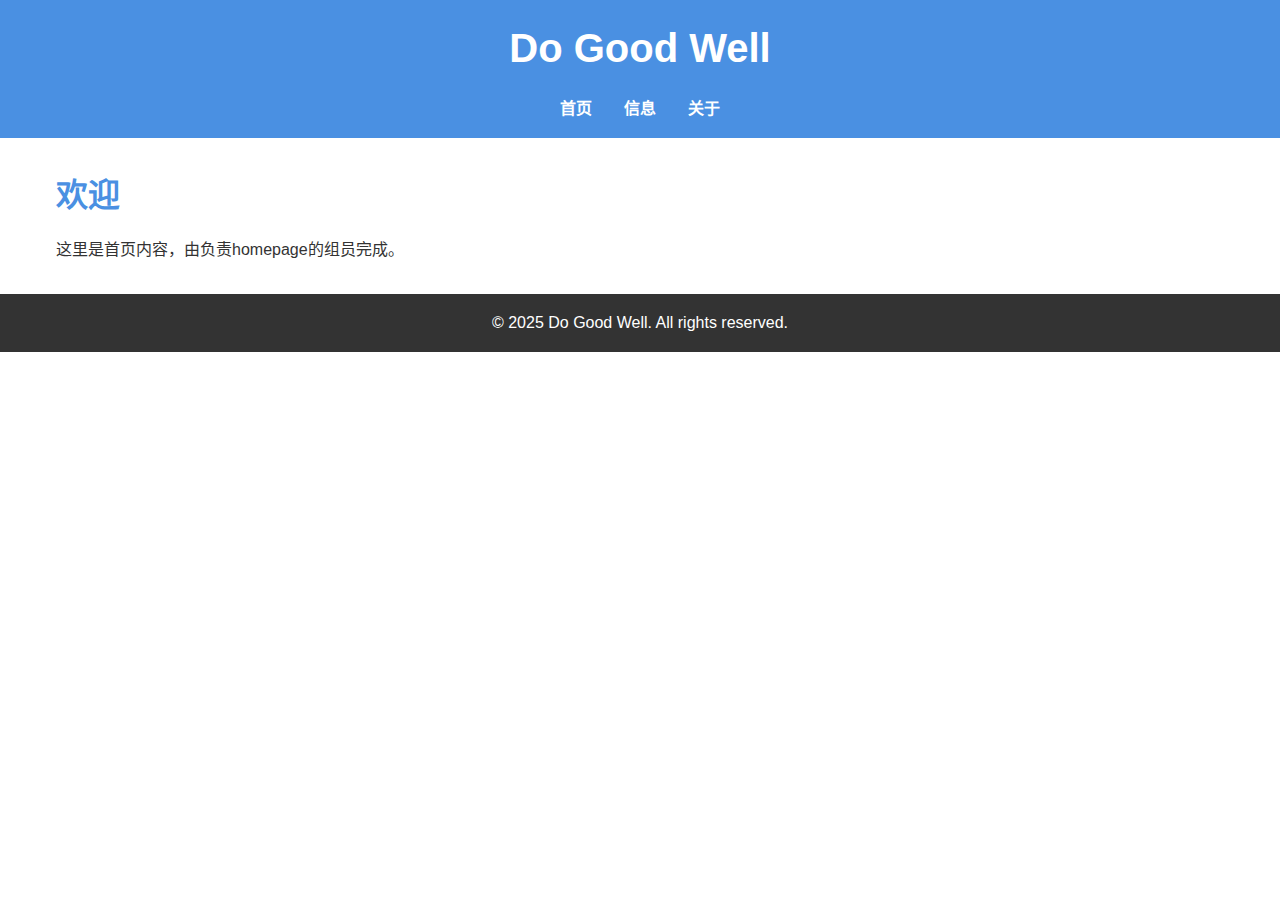
<file: index.html>
<!DOCTYPE html>
<html lang="zh-CN">
<head>
    <meta charset="UTF-8">
    <meta name="viewport" content="width=device-width, initial-scale=1.0">
    <title>Do Good Well - 首页</title>
    <link rel="stylesheet" href="styles.css">
</head>
<body>
    <header>
        <h1>Do Good Well</h1>
        <nav>
            <ul>
                <li><a href="index.html">首页</a></li>
                <li><a href="info.html">信息</a></li>
                <li><a href="about.html">关于</a></li>
            </ul>
        </nav>
    </header>
    <main>
        <h2>欢迎</h2>
        <p>这里是首页内容，由负责homepage的组员完成。</p>
    </main>
    <footer>
        <p>&copy; 2025 Do Good Well. All rights reserved.</p>
    </footer>
</body>
</html>
</file>
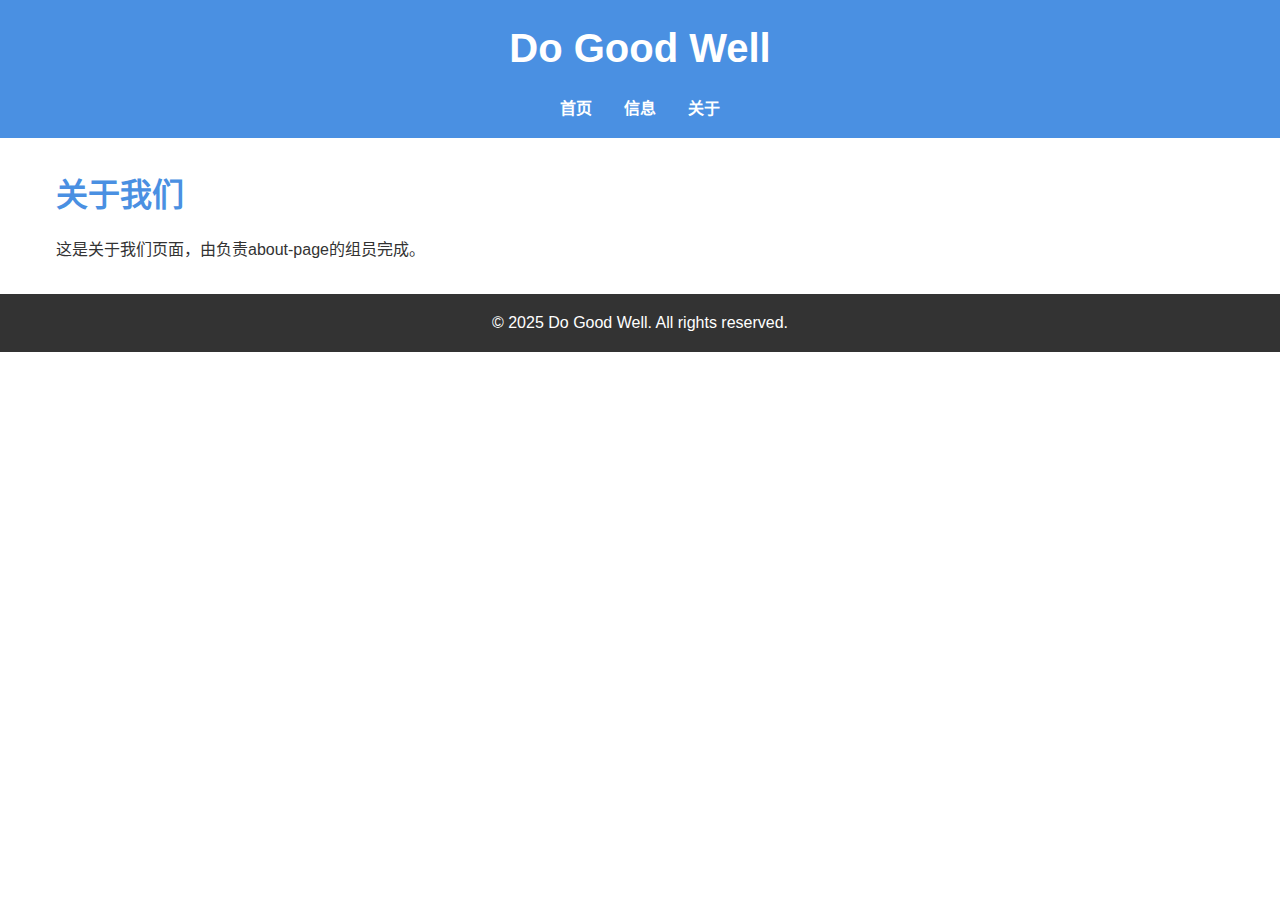
<file: about.html>
<!DOCTYPE html>
<html lang="zh-CN">
<head>
    <meta charset="UTF-8">
    <meta name="viewport" content="width=device-width, initial-scale=1.0">
    <title>Do Good Well - 关于我们</title>
    <link rel="stylesheet" href="styles.css">
</head>
<body>
    <header>
        <h1>Do Good Well</h1>
        <nav>
            <ul>
                <li><a href="index.html">首页</a></li>
                <li><a href="info.html">信息</a></li>
                <li><a href="about.html">关于</a></li>
            </ul>
        </nav>
    </header>
    <main>
        <h2>关于我们</h2>
        <p>这是关于我们页面，由负责about-page的组员完成。</p>
    </main>
    <footer>
        <p>&copy; 2025 Do Good Well. All rights reserved.</p>
    </footer>
</body>
</html>
</file>
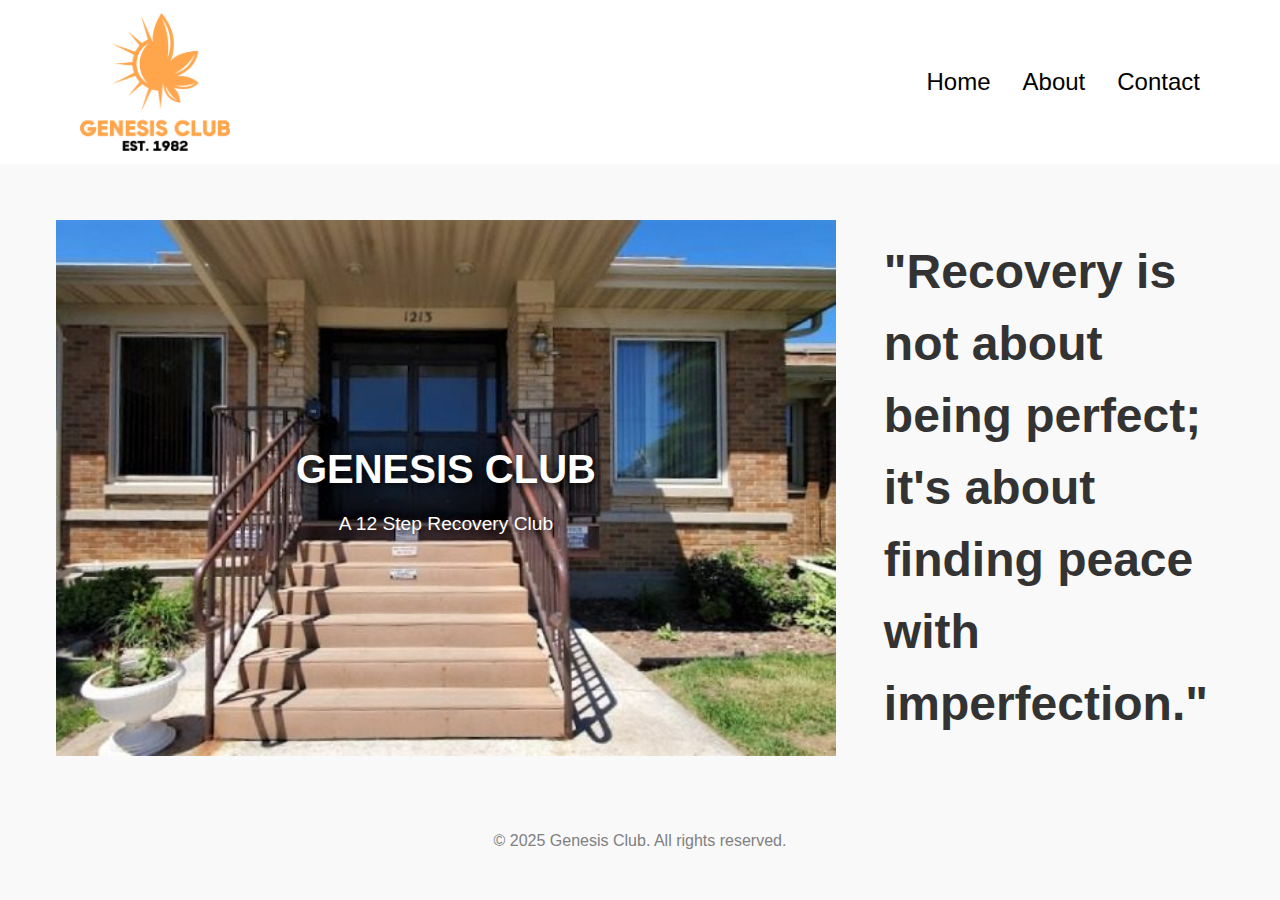
<file: home.html>
<!DOCTYPE html>
<html>

<head>
  <meta charset="UTF-8">
  <meta name="viewport" content="width=device-width, initial-scale=1.0">
  <title>Genesis Club</title>
  <link rel="stylesheet" href="stylesheet.css">
  <link rel="icon" type="image/png" href="images/FullLogo.png">
</head>

<body>
  <header>
    <div class="logo-container">
      <img src="images/FullLogo.png" alt="Website Logo" class="logo" />
    </div>
    <nav>
      <ul>
        <li><a href="home.html">Home</a></li>
        <li><a href="about.html">About</a></li>
        <li><a href="info.html">Contact</a></li>
      </ul>
    </nav>
  </header>

  <main>
    <section class="hero">
      <div class="hero-left">
        <img src="images/genesis-club-appleton.jpg" alt="Photo of Genesis Club" class="hero-image" />
        <div class="hero-text">
          <h2>GENESIS CLUB</h2>
          <p>A 12 Step Recovery Club</p>
        </div>
      </div>
      <div class="hero-right">
        <p class="hero-quote">
          "Recovery is not about being perfect; it's about finding peace with imperfection."
        </p>
      </div>
    </section>
  </main>

  <footer>
    <p>&copy; 2025 Genesis Club. All rights reserved.</p>
  </footer>
</body>

</html>
</file>
<file: styles.css>
/* 基础样式 - 所有页面共用 */
* {
    margin: 0;
    padding: 0;
    box-sizing: border-box;
}

body {
    font-family: Arial, sans-serif;
    line-height: 1.6;
    color: #333;
}

header {
    background-color: #4a90e2;
    color: white;
    padding: 1rem;
    text-align: center;
}

header h1 {
    margin-bottom: 1rem;
}

nav ul {
    list-style: none;
    display: flex;
    justify-content: center;
    gap: 2rem;
}

nav a {
    color: white;
    text-decoration: none;
    font-weight: bold;
}

nav a:hover {
    text-decoration: underline;
}

main {
    max-width: 1200px;
    margin: 2rem auto;
    padding: 0 1rem;
}

footer {
    background-color: #333;
    color: white;
    text-align: center;
    padding: 1rem;
    margin-top: 2rem;
}

/* 一致的标题样式 */
h1 {
    font-size: 2.5rem;
    margin-bottom: 1rem;
}

h2 {
    font-size: 2rem;
    margin-bottom: 1rem;
    color: #4a90e2;
}

h3 {
    font-size: 1.5rem;
    margin-bottom: 0.5rem;
}

/* 图片样式 */
img {
    max-width: 100%;
    height: auto;
}

/* Info页面特定样式 */
.mission-content {
    background-color: #f5f5f5;
    padding: 1.5rem;
    border-radius: 8px;
    margin-bottom: 2rem;
}

.highlight {
    display: block;
    font-weight: bold;
    color: #4a90e2;
    margin-top: 1rem;
    font-size: 1.1rem;
}

.services-grid {
    display: grid;
    grid-template-columns: repeat(auto-fit, minmax(250px, 1fr));
    gap: 1.5rem;
    margin-bottom: 2rem;
}

.service-card {
    background-color: #fff;
    border: 2px solid #4a90e2;
    border-radius: 8px;
    padding: 1.5rem;
    transition: transform 0.3s ease;
}

.service-card:hover {
    transform: translateY(-5px);
    box-shadow: 0 5px 15px rgba(74, 144, 226, 0.3);
}

.participation-info {
    background-color: #e8f4f8;
    padding: 1.5rem;
    border-radius: 8px;
    margin-bottom: 2rem;
}

.participation-info ul {
    list-style-position: inside;
    margin-top: 1rem;
}

.participation-info li {
    margin: 0.5rem 0;
}

.participation-info a {
    color: #4a90e2;
    text-decoration: none;
}

.participation-info a:hover {
    text-decoration: underline;
}

.image-gallery {
    display: grid;
    grid-template-columns: repeat(auto-fit, minmax(300px, 1fr));
    gap: 1rem;
    margin-top: 1rem;
}

.image-gallery img {
    border-radius: 8px;
    box-shadow: 0 3px 10px rgba(0, 0, 0, 0.2);
}

section {
    margin-bottom: 3rem;
}

footer a {
    color: #4a90e2;
    text-decoration: none;
}

footer a:hover {
    text-decoration: underline;
}

/* 成就统计样式 */
.achievements {
    display: flex;
    justify-content: space-around;
    flex-wrap: wrap;
    gap: 2rem;
    margin: 2rem 0;
}

.stat-card {
    background: linear-gradient(135deg, #4a90e2 0%, #357abd 100%);
    color: white;
    padding: 2rem;
    border-radius: 12px;
    text-align: center;
    min-width: 150px;
    box-shadow: 0 4px 15px rgba(74, 144, 226, 0.3);
}

.stat-number {
    display: block;
    font-size: 3rem;
    font-weight: bold;
    margin-bottom: 0.5rem;
}

.stat-label {
    display: block;
    font-size: 1.1rem;
    opacity: 0.9;
}
</file>
<file: stylesheet.css>
/* CSS reset, to make the page look consistent and clean in all browsers.*/
body,
h1,
h2,
p,
ul {
  margin: 0;
  padding: 0;
}

body {
  font-family: Arial, Helvetica, sans-serif;
  line-height: 1.6;
  background-color: #f9f9f9;
  color: #333;
}

header {
  background-color: white;
  display: flex;
  justify-content: space-between;
  align-items: center;
  height: 100px;
  padding: 2rem 5rem;
}

.logo-container {
  display: flex;
  align-items: center;
}

.logo {
  width: 150px;
  height: 150px;
  object-fit: contain;
}

nav ul {
  list-style: none;
  display: flex;
  gap: 2rem;
}

nav a {
  color: black;
  text-decoration: none;
  font-size: 1.5rem;
}

nav a:hover {
  text-decoration: underline;
}

main {
  padding: 2rem;
  text-align: left;
}

.hero {
  display: flex;
  gap: 2rem;
  flex-wrap: wrap;
  align-items: stretch;
  padding: 1.5rem;
}

.hero-left {
  position: relative;
  flex: 2.5;
}

.hero-image {
  width: 100%;
  height: 100%;
  object-fit: cover;
  display: block;
}

.hero-text {
  position: absolute;
  top: 50%;
  left: 50%;
  transform: translate(-50%, -50%);
  text-align: center;
  color: white;
  text-shadow: 2px 2px 8px black;
}

.hero-text h2 {
  font-size: 2.5rem;
  margin-bottom: 0.5rem;
}

.hero-text p {
  font-size: 1.2rem;
}


.hero-right {
  flex: 1;
  display: flex;
  align-items: center;
  justify-content: center;
  text-align: left;
  padding: 1rem;
}

.hero-quote {
  font-size: 3rem;
  font-weight: bold;
  line-height: 1.5;
}

footer {
  text-align: center;
  padding: 1rem;
  color: gray;
}
</file>
